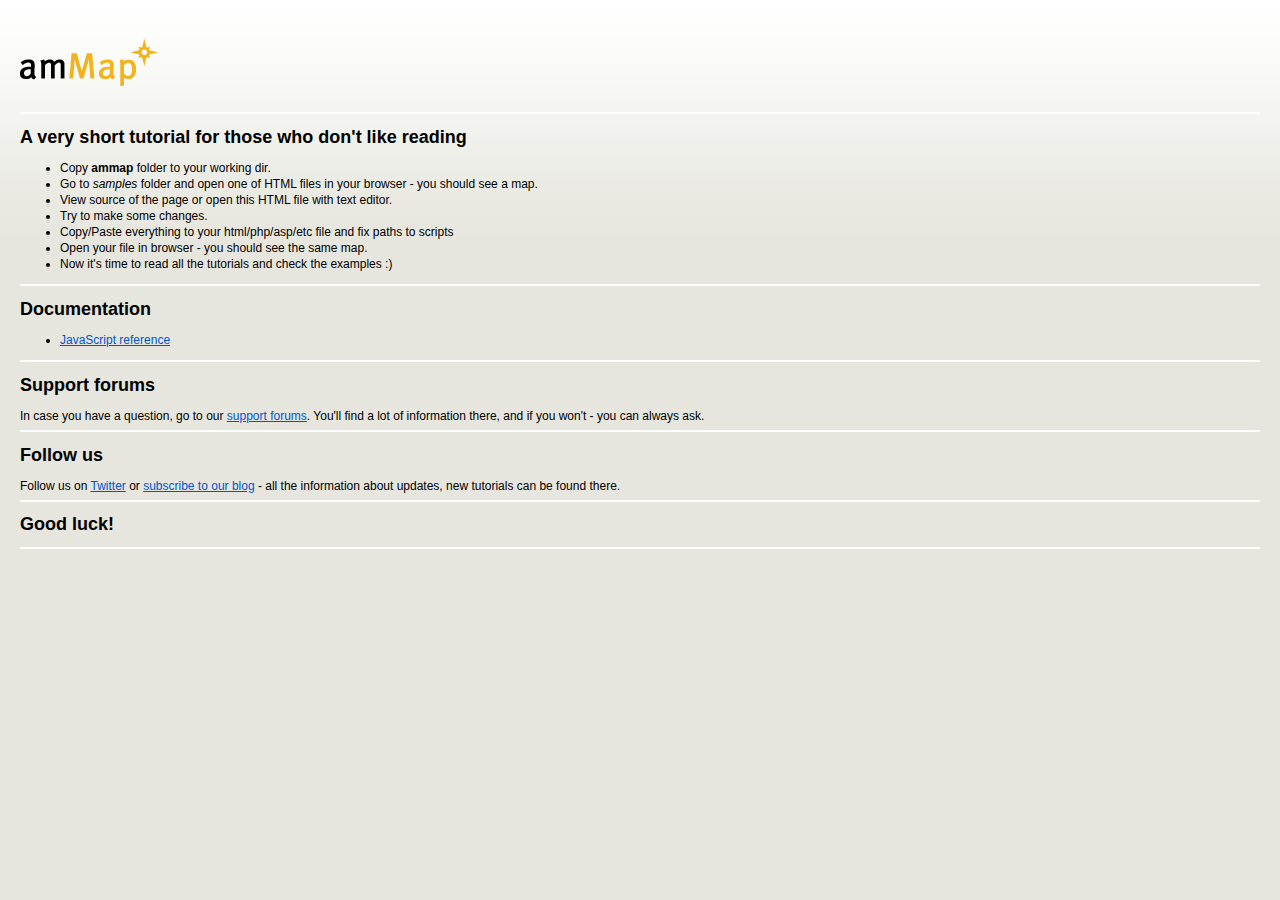
<file: ui/map/js/index.html>
<!DOCTYPE html PUBLIC "-//W3C//DTD XHTML 1.0 Transitional//EN" "http://www.w3.org/TR/xhtml1/DTD/xhtml1-transitional.dtd">
<html xmlns="http://www.w3.org/1999/xhtml">
<head>
<title>Intro to JavaScript amMap</title>
<meta http-equiv="Content-Type" content="text/html; charset=UTF-8">
<link href="images/style.css" rel="stylesheet" type="text/css">
</head>

<body bgcolor="#FFFFFF">
    <p><img src="images/logo.gif" /></p>
    <hr>
    <h2>A very short tutorial for those who don't like reading</h2>
	<ul>
	    <li>Copy <b>ammap</b> folder to your working dir.</li>
	    <li>Go to <i>samples</i> folder and open one of HTML files in your browser - you should see a map.</li>
	    <li>View source of the page or open this HTML file with text editor.</li>
	    <li>Try to make some changes.</li>
	    <li>Copy/Paste everything to your html/php/asp/etc file and fix paths to scripts</li>
	    <li>Open your file in browser - you should see the same map.</li>	    
	    <li>Now it's time to read all the tutorials and check the examples :)</li>
	</ul>
    <hr>
 	<h2>Documentation</h2>
	<ul>
		<li><a href="http://docs.amcharts.com/javascriptmaps/">JavaScript reference</a></li>
	</ul>
	<hr>
    <h2>Support forums</h2>
	In case you have a question, go to our <a href="http://www.ammap.com/forum/">support forums</a>. You'll find a lot of information there, and if you won't - you can always ask.
	<hr>
	<h2>Follow us</h2>
	Follow us on <a href="http://twitter.com/amcharts">Twitter</a> or <a href="http://feeds.feedburner.com/amcharts">subscribe to our blog</a> - all the information about updates, new tutorials can be found there.
	<hr>
	<h2>Good luck!</h2>
	<hr>
</body>
</html>
</file>
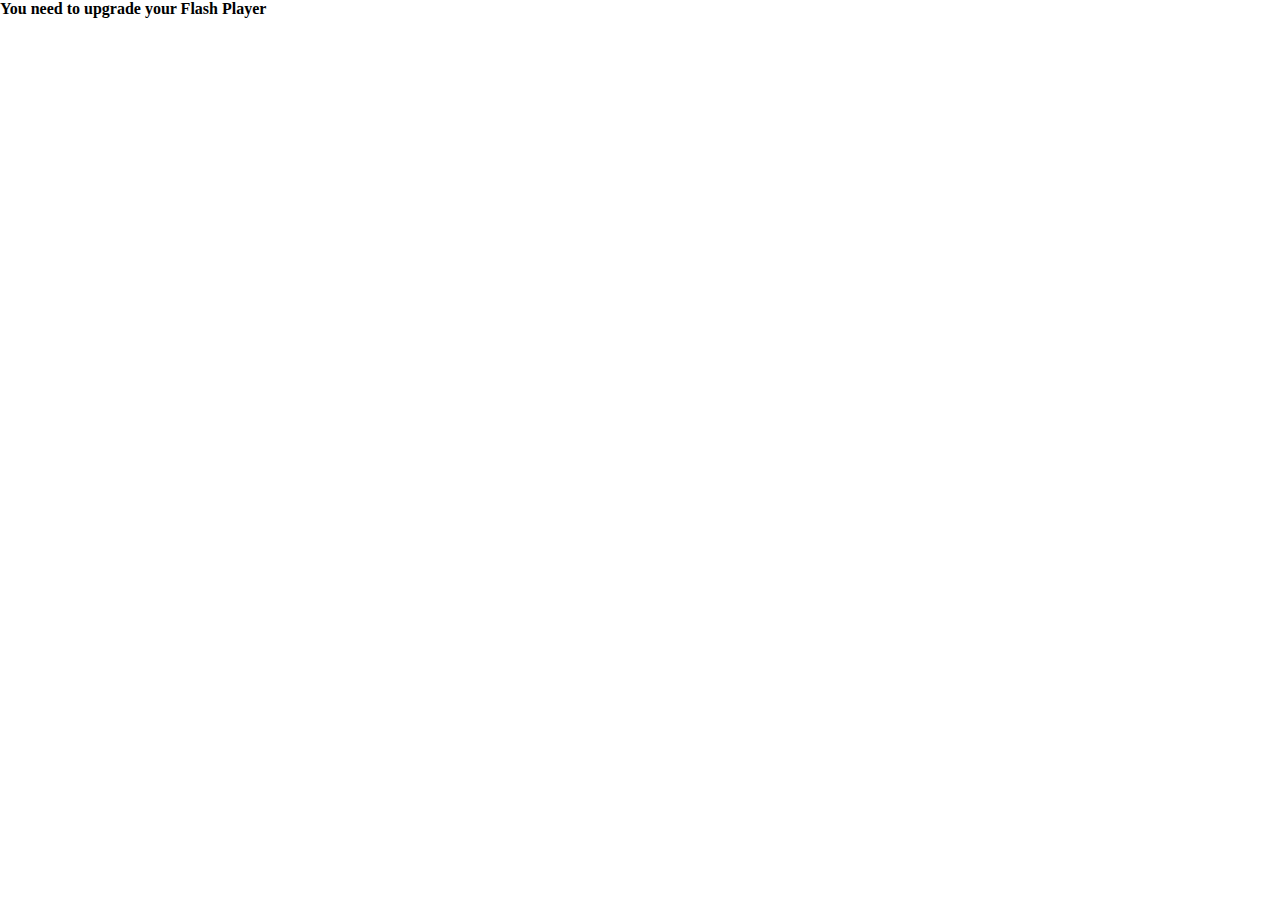
<file: ui/map/flash/examples/ammap_and_amcharts/index.html>
<html>
<head>
<meta http-equiv="Content-Type" content="text/html; charset=UTF-8" />
<title>ammap</title>
<style>
  body{
    margin: 0px;
  }
</style>
</head>

<body onLoad="ammap.focus()">
<!-- saved from url=(0013)about:internet -->
<!-- ammap script-->
  <script type="text/javascript" src="../../ammap/swfobject.js"></script>
	<div id="flashcontent">
		<strong>You need to upgrade your Flash Player</strong>
	</div>

	<script type="text/javascript">
		// <![CDATA[		
		var so = new SWFObject("../../ammap/ammap.swf", "ammap", "100%", "100%", "8", "#FFFFFF");
    so.addVariable("path", "../../ammap/");
		so.addVariable("data_file", escape("ammap_data.xml"));
    so.addVariable("settings_file", escape("ammap_settings.xml"));		
		so.addVariable("preloader_color", "#999999");
		so.write("flashcontent");
		// ]]>
	</script>
<!-- end of ammap script -->
</body>
</html>
</file>
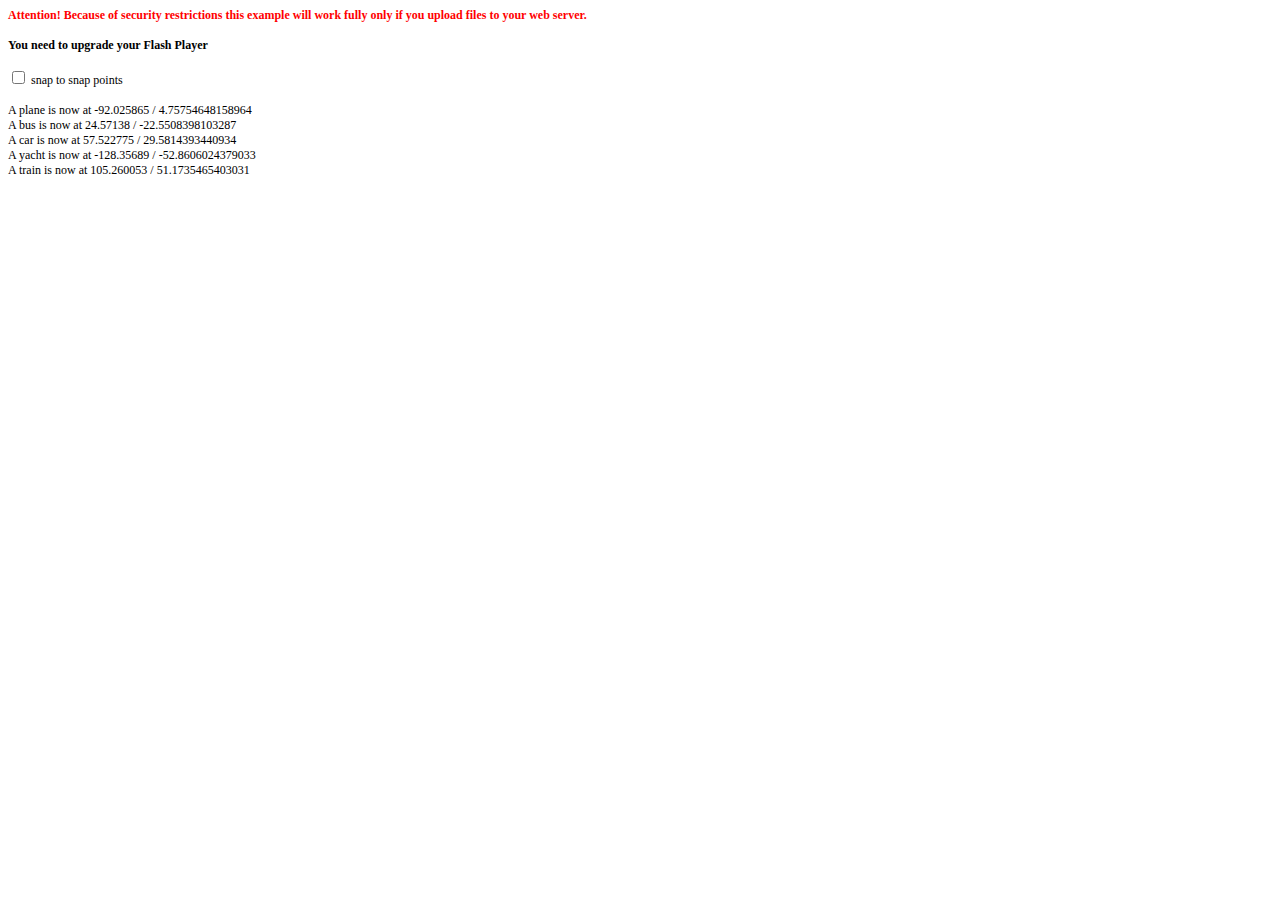
<file: ui/map/flash/examples/draggable_movies/index.html>
<html>
<head>
<meta http-equiv="Content-Type" content="text/html; charset=UTF-8" />
<title>ammap</title>
<style>
  body{
  	background-color: #FFFFFF;
  	font-family: Tahoma;
  	font-size: 12px;
  }
</style>
</head>

<body onLoad="ammap.focus()">
<b><font color="red">Attention! Because of security restrictions this example will work fully only if you upload files to your web server.</font></b><br><br>
<!-- saved from url=(0013)about:internet -->
<!-- ammap script-->
  <script type="text/javascript" src="../../ammap/swfobject.js"></script>
	<div id="flashcontent">
		<strong>You need to upgrade your Flash Player</strong>
	</div>

	<script type="text/javascript">
		// <![CDATA[		
		var so = new SWFObject("../../ammap/ammap.swf", "ammap", "860", "550", "8", "#DDDDDD");
    so.addVariable("path", "../../ammap/");
		so.addVariable("data_file", escape("ammap_data.xml"));
    so.addVariable("settings_file", escape("ammap_settings.xml"));		
		so.addVariable("preloader_color", "#999999");
		so.write("flashcontent");
    
    function amRegisterDrag(map_id, object_id, long, lat, x, y){
      //alert(object_id + ' ' + long + ' / ' + lat);
      document.getElementById(object_id).innerHTML = long + ' / ' + lat;
      //alert(document.getElementById(object_id).innerHtml + ' aaaa ');
    } 
    
    function toggleSnap(snap) {
      document.getElementById('ammap').setParam('movie.snap', snap);
    }
		// ]]>
	</script>
<!-- end of ammap script -->
<br />
<input type="checkbox" onclick="toggleSnap(this.checked);" /> snap to snap points
<br /><br />
A plane is now at <span id="plane">-92.025865 / 4.75754648158964</span><br />
A bus is now at <span id="bus">24.57138 / -22.5508398103287</span><br />
A car is now at <span id="car">57.522775 / 29.5814393440934</span><br />
A yacht is now at <span id="yacht">-128.35689 / -52.8606024379033</span><br />
A train is now at <span id="train">105.260053 / 51.1735465403031</span><br />
</body>
</html>
</file>
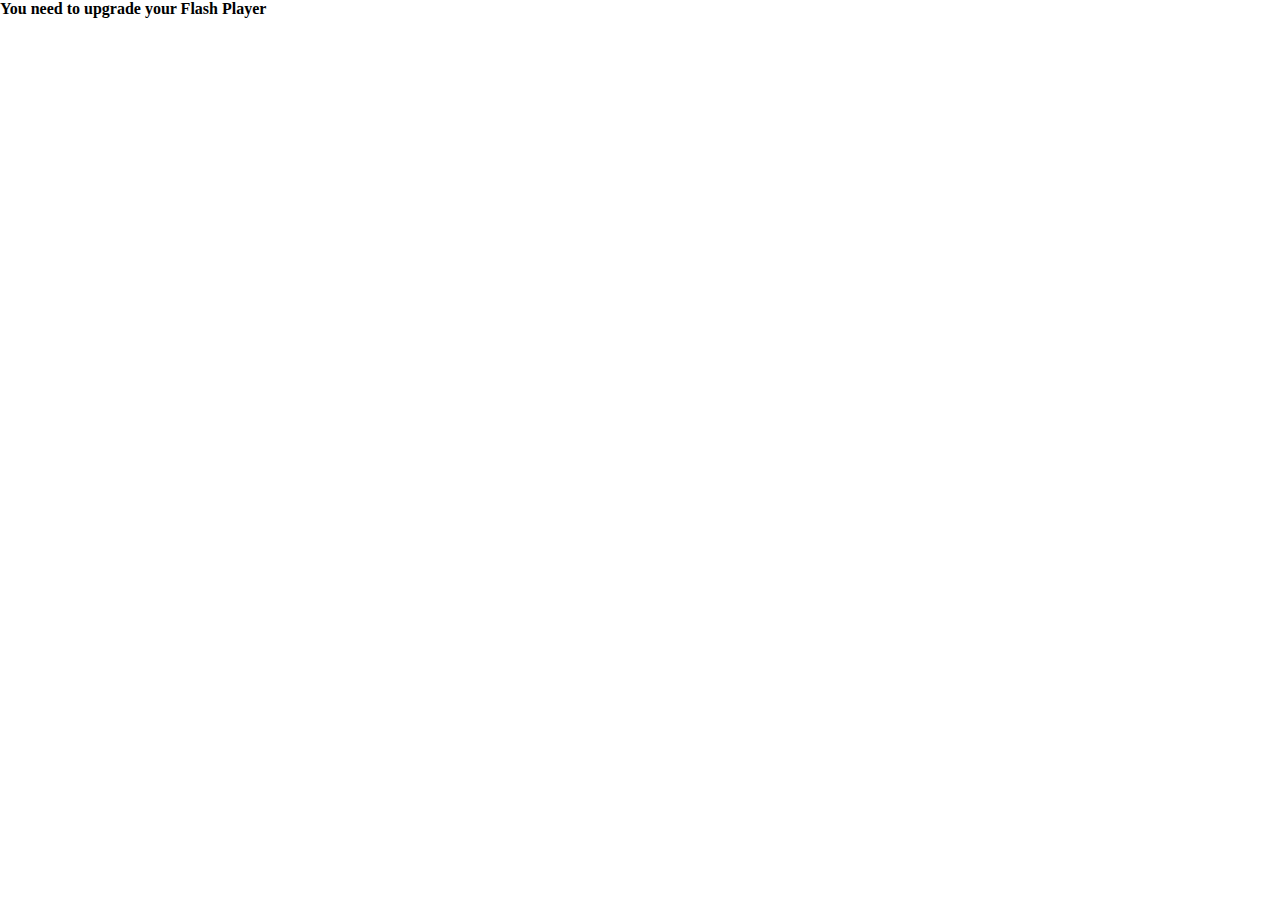
<file: ui/map/flash/examples/drill_down/index.html>
<html>
<head>
<meta http-equiv="Content-Type" content="text/html; charset=UTF-8" />
<title>ammap</title>
<style>
  body{
    margin: 0px;
  }
</style>
</head>
<body onLoad="ammap.focus()">
<!-- saved from url=(0013)about:internet -->
<!-- ammap script-->
  <script type="text/javascript" src="../../ammap/swfobject.js"></script>
	<div id="flashcontent">
		<strong>You need to upgrade your Flash Player</strong>
	</div>

	<script type="text/javascript">
		// <![CDATA[		
		var so = new SWFObject("../../ammap/ammap.swf", "ammap", "100%", "100%", "8", "#E7CC9F");
    so.addVariable("path", "../../ammap/");
		so.addVariable("data_file", escape("ammap_data.xml"));
    so.addVariable("settings_file", escape("ammap_settings.xml"));		
		so.addVariable("preloader_color", "#999999");
		so.write("flashcontent");
		// ]]>
	</script>
<!-- end of ammap script -->
</body>
</html>
</file>
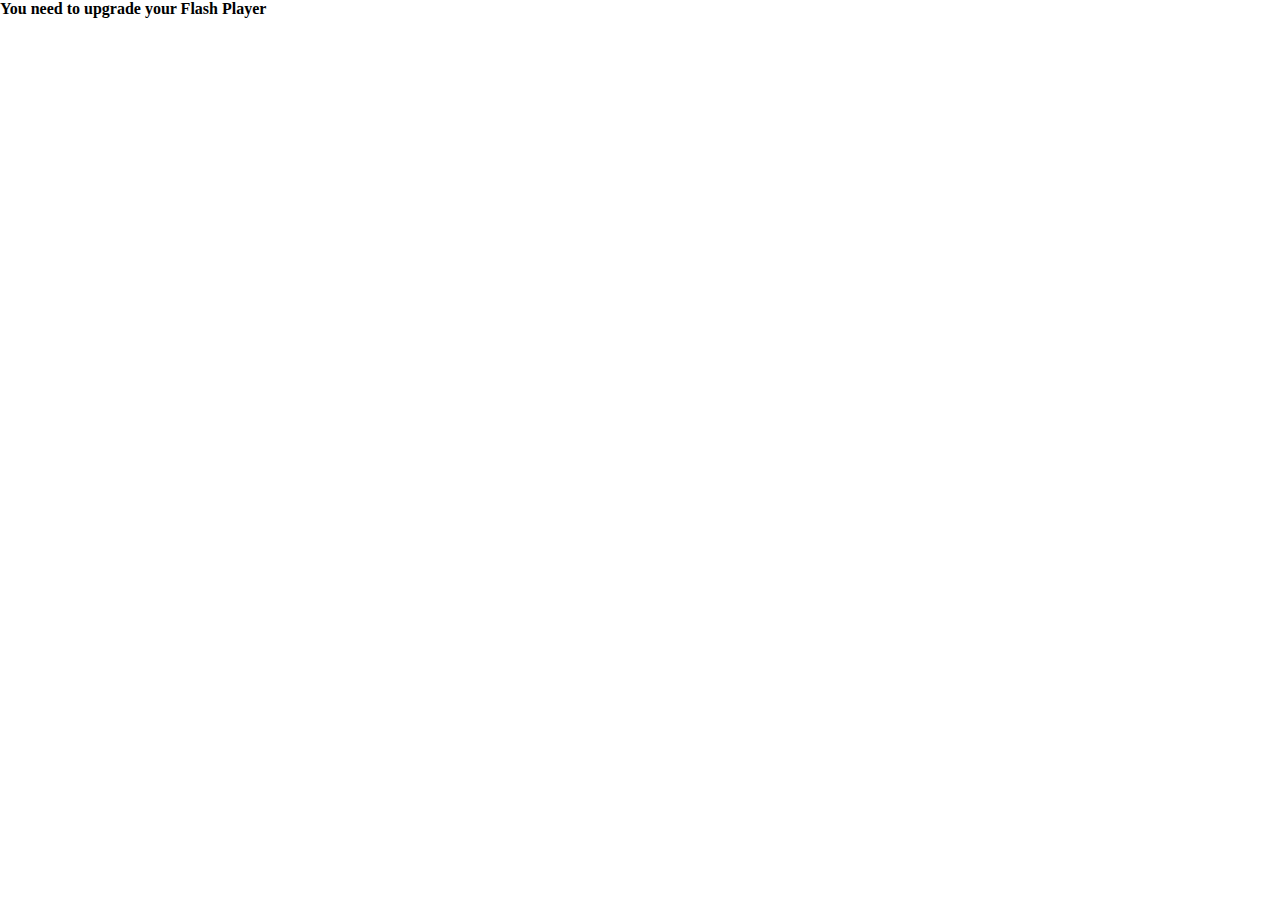
<file: ui/map/flash/examples/flight_routes/index.html>
<html>
<head>
<meta http-equiv="Content-Type" content="text/html; charset=UTF-8" />
<title>ammap</title>
<style>
  body{
    margin: 0px;
  }
</style>
</head>

<body onLoad="ammap.focus()">
<!-- saved from url=(0013)about:internet -->
<!-- ammap script-->
  <script type="text/javascript" src="../../ammap/swfobject.js"></script>
	<div id="flashcontent">
		<strong>You need to upgrade your Flash Player</strong>
	</div>

	<script type="text/javascript">
		// <![CDATA[		
		var so = new SWFObject("../../ammap/ammap.swf", "ammap", "860", "550", "8", "#DDDDDD");
    so.addVariable("path", "../../ammap/");
		so.addVariable("data_file", escape("ammap_data.xml"));
    so.addVariable("settings_file", escape("ammap_settings.xml"));		
		so.addVariable("preloader_color", "#999999");
		so.write("flashcontent");
		// ]]>
	</script>
<!-- end of ammap script -->
</body>
</html>
</file>
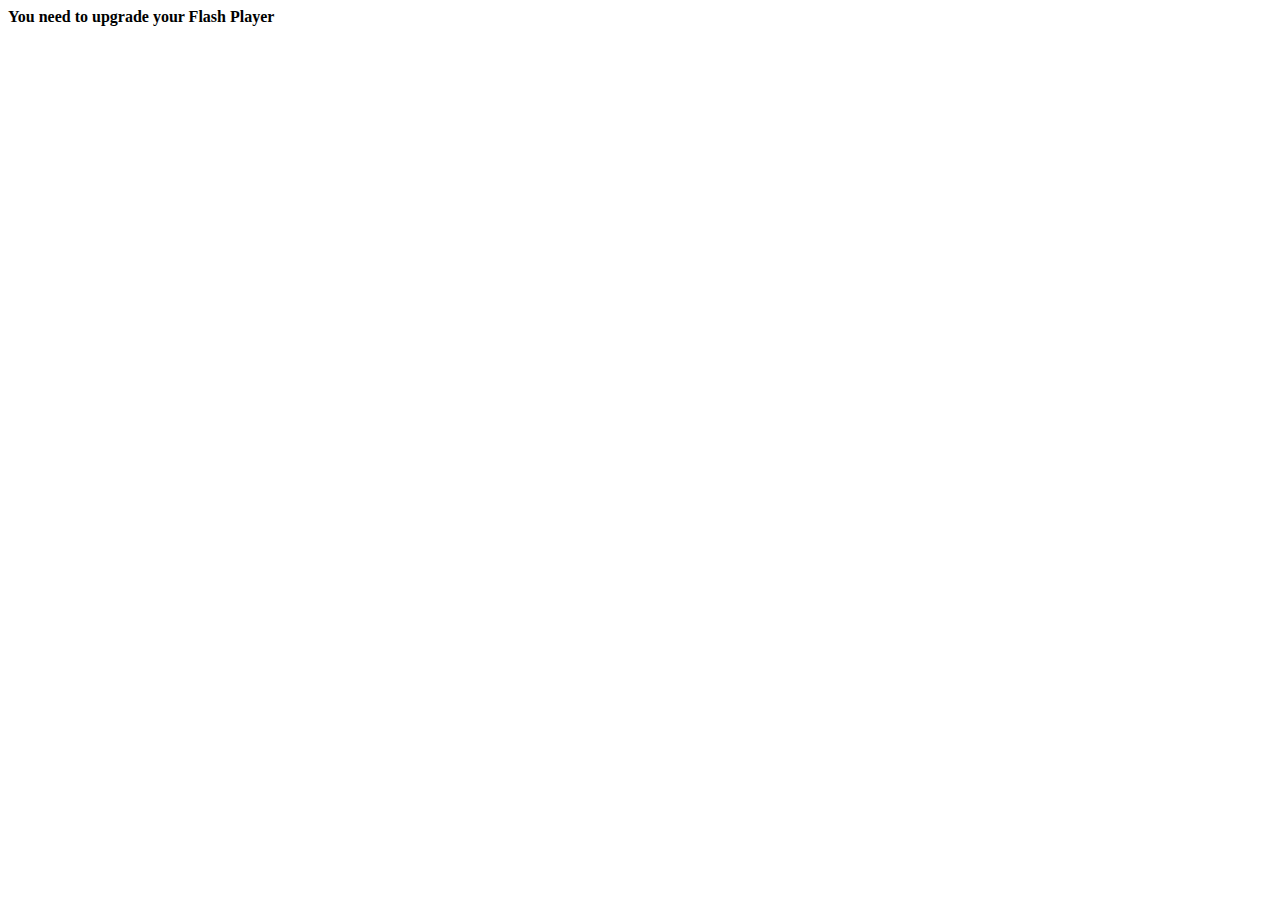
<file: ui/map/flash/examples/timeline/index.html>
<html>
<head>
<meta http-equiv="Content-Type" content="text/html; charset=UTF-8" />
<title>ammap</title>
<style>
  body{
    font-family: Verdana;
  }
</style>
</head>

<body onLoad="ammap.focus()">
<!-- saved from url=(0013)about:internet -->
<!-- ammap script-->
  <script type="text/javascript" src="../../ammap/swfobject.js"></script>
	<div id="flashcontent">
		<strong>You need to upgrade your Flash Player</strong>
	</div>

	<script type="text/javascript">
		// <![CDATA[
		var so = new SWFObject("../../ammap/amtimeline.swf", "amtimeline", "800", "600", "8", "#dddddd");
		so.addVariable("data_file", encodeURIComponent("timeline_data.xml"));
		so.addVariable("path", "../../ammap/");
		so.write("flashcontent");
		// ]]>
	</script>
<!-- end of ammap script -->
</body>
</html>
</file>
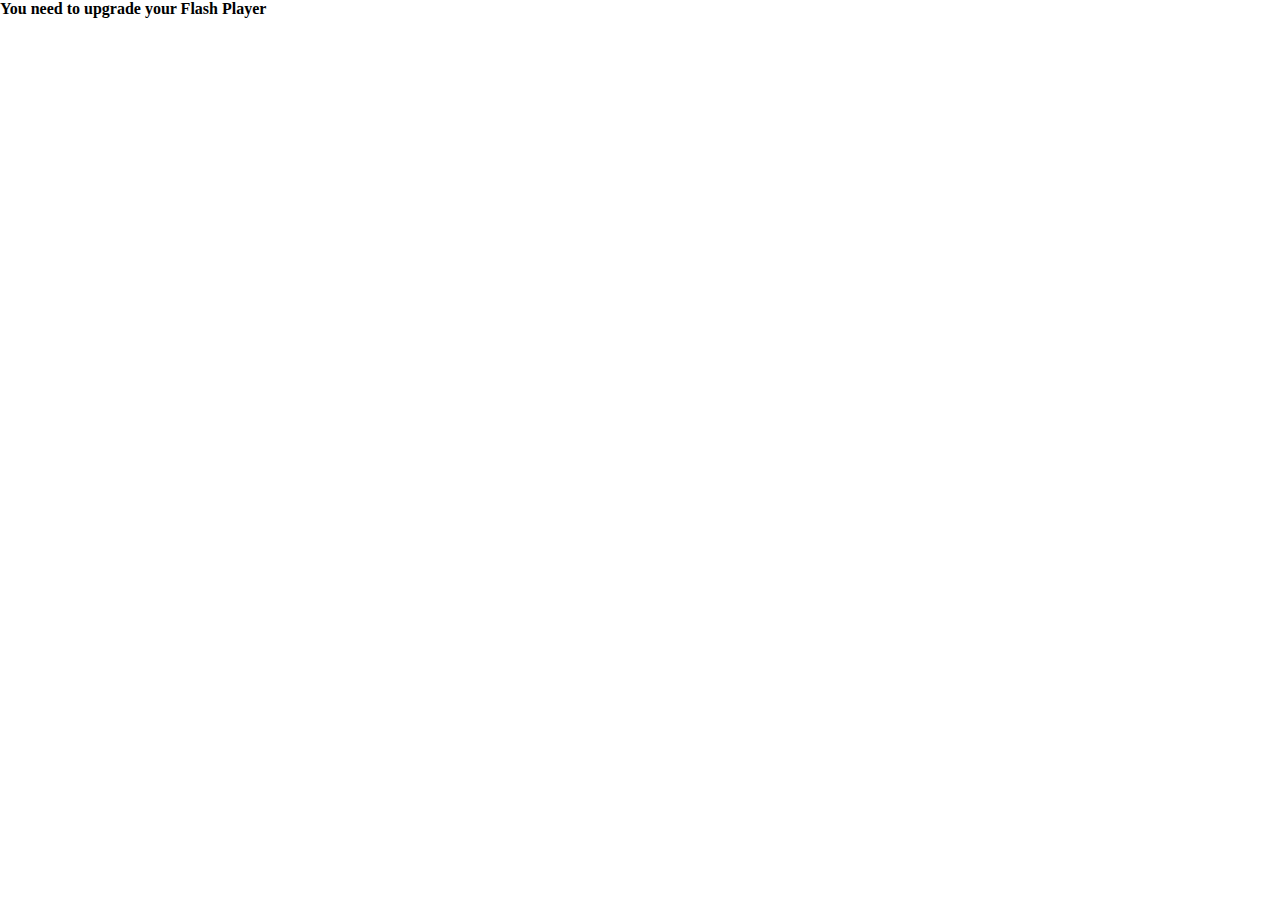
<file: ui/map/flash/examples/world_capitals/index.html>
<html>
<head>
<meta http-equiv="Content-Type" content="text/html; charset=UTF-8" />
<title>ammap</title>
<style>
  body{
    margin: 0px;
  }
</style>
</head>
<body onLoad="ammap.focus()">
<!-- saved from url=(0013)about:internet -->
<!-- ammap script-->
  <script type="text/javascript" src="../../ammap/swfobject.js"></script>
	<div id="flashcontent">
		<strong>You need to upgrade your Flash Player</strong>
	</div>

	<script type="text/javascript">
		// <![CDATA[		
		var so = new SWFObject("../../ammap/ammap.swf", "ammap", "100%", "100%", "8", "#F0F0F0");
    so.addVariable("path", "../../ammap/");
		so.addVariable("data_file", escape("ammap_data.xml"));
    so.addVariable("settings_file", escape("ammap_settings.xml"));		
		so.addVariable("preloader_color", "#999999");
		so.write("flashcontent");
		// ]]>
	</script>
<!-- end of ammap script -->
</body>
</html>
</file>
<file: ui/map/js/images/style.css>
body {
	background-color: #D9D9D9;
	margin-left: 20px;
	margin-top: 20px;
	margin-right: 20px;
	margin-bottom: 20px;
	background-image: url(../images/bg.gif);
	font-family: Arial;
	font-size: 12px;
	line-height:16px;  	
}

hr{
   border: 1px solid #FFFFFF;
}

a:link{
	color:#0055CC;
}
a:visited{
		color:#990099;
}
a:hover{
		color:#CC0000;
}

th{
	background-color:#FFFFFF;
 	font-weight:bold;
}

td{
	background-color:#ecf7fe;
 	text-align:center;
}
</file>
